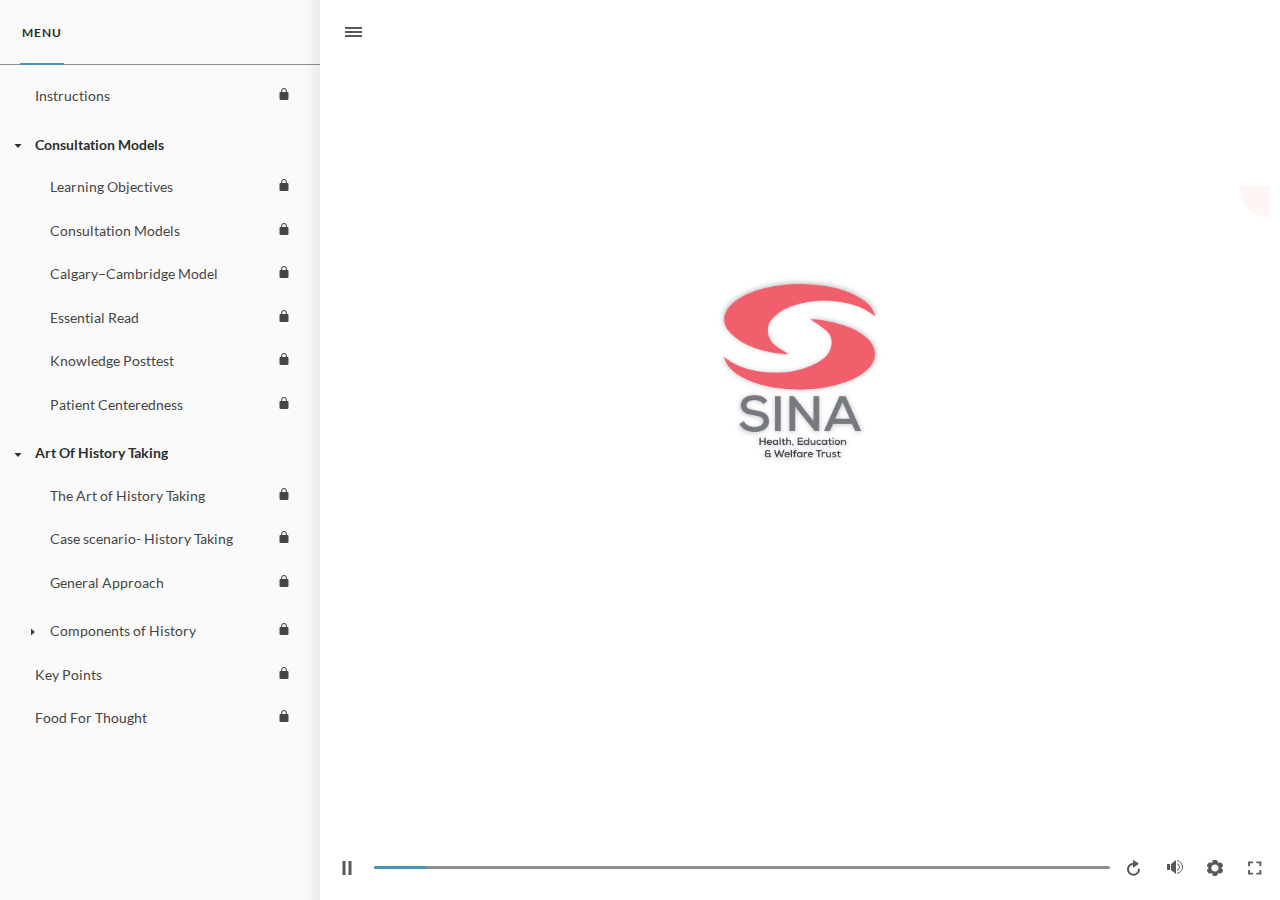
<file: index.html>
﻿<!doctype html>
<html lang="en-US">
<head>
  <meta charset="utf-8">
  <!-- Created using Storyline 360 - http://www.articulate.com  -->
  <!-- version: 3.80.30988.0 -->
  <title>CMHT-v32</title>
  <meta http-equiv="x-ua-compatible" content="IE=edge"/>
  <meta name="viewport" content="width=device-width,initial-scale=1,user-scalable=no,shrink-to-fit=no,minimal-ui"/>
  <meta name="apple-mobile-web-app-capable" content="yes"/>
  <style>
    html, body { height: 100%; padding: 0; margin: 0 }
    #app { height: 100%; width: 100%; }
  </style>

  <script>
    window.DS = {};
    window.globals = {
      DATA_PATH_BASE: '',
      HAS_FRAME: true,
      HAS_SLIDE: true,

      lmsPresent: false,
      tinCanPresent: false,
      cmi5Present: false,
      aoSupport: false,
      scale: 'noscale',
      captureRc: false,
      browserSize: 'optimal',
      bgColor: '#FFFFFF',
      features: 'ConnectionMessages,DropIn1,DropIn2,DropIn3,DropIn4,DropIn5,FullScreenToggle,HyperlinkHoverStateFix,LayerPresentAsDialog,MultipleQuizTracking,UpdatedThemeEditor',
      themeName: 'unified',
      preloaderColor: '#8C8C8C',
      suppressAnalytics: false,
      productChannel: 'stable',
      publishSource: 'storyline',
      aid: 'auth0|5c3ebf465839c91ac43ea7fc',
      cid: 'e83775f9-5c7d-4688-a97d-287b50490206',
      playerVersion: '3.80.30988.0',
      publishTimestamp: '2023-10-13T20:45:31.8470352Z',
      maxIosVideoElements: 10,
      connectionSettings: { message: 'You%20are%20offline.%20Trying%20to%20reconnect...', useDarkTheme: true, mode: 'disabled' },

      
      parseParams: function(qs) {
        if (window.globals.parsedParams != null) {
          return window.globals.parsedParams;
        }
        qs = (qs || window.location.search.substr(1)).split('+').join(' ');
        var params = {},
            tokens,
            re = /[?&]?([^=]+)=([^&]*)/g;

        while (tokens = re.exec(qs)) {
          params[decodeURIComponent(tokens[1]).trim()] =
            decodeURIComponent(tokens[2]).trim();
        }
        window.globals.parsedParams = params;
        return params;
      }

    };
  </script>
  <script>
    var isIe11 = ('ActiveXObject' in window || window.MSBlobBuilder != null)
      && window.msCrypto != null && !window.ActiveXObject;
    if (isIe11) {
      window.globals.unsupportedBrowser = true;
      document.write(atob('[base64]'));
    }
  </script>
  
  <script>window.THREE = { };</script>
  <script src='html5/lib/hls/hls.min.js' type=text/javascript></script>
</head>
<body style="background: #FFFFFF" class="cs-HTML theme-unified">
  <!-- 360 -->
  <script>!function(){var e,i=/iPhone/i,o=/iPod/i,n=/iPad/i,t=/\biOS-universal(?:.+)Mac\b/i,r=/\bAndroid(?:.+)Mobile\b/i,a=/Android/i,d=/(?:SD4930UR|\bSilk(?:.+)Mobile\b)/i,p=/Silk/i,l=/Windows Phone/i,u=/\bWindows(?:.+)ARM\b/i,b=/BlackBerry/i,s=/BB10/i,c=/Opera Mini/i,f=/\b(CriOS|Chrome)(?:.+)Mobile/i,h=/Mobile(?:.+)Firefox\b/i,v=function(e){return void 0!==e&&"MacIntel"===e.platform&&"number"==typeof e.maxTouchPoints&&e.maxTouchPoints>1&&"undefined"==typeof MSStream};e=function(e){var m={userAgent:"",platform:"",maxTouchPoints:0};e||"undefined"==typeof navigator?"string"==typeof e?m.userAgent=e:e&&e.userAgent&&(m={userAgent:e.userAgent,platform:e.platform,maxTouchPoints:e.maxTouchPoints||0}):m={userAgent:navigator.userAgent,platform:navigator.platform,maxTouchPoints:navigator.maxTouchPoints||0};var g=m.userAgent,y=g.split("[FBAN");void 0!==y[1]&&(g=y[0]),void 0!==(y=g.split("Twitter"))[1]&&(g=y[0]);var A=function(e){return function(i){return i.test(e)}}(g),w={apple:{phone:A(i)&&!A(l),ipod:A(o),tablet:!A(i)&&(A(n)||v(m))&&!A(l),universal:A(t),device:(A(i)||A(o)||A(n)||A(t)||v(m))&&!A(l)},amazon:{phone:A(d),tablet:!A(d)&&A(p),device:A(d)||A(p)},android:{phone:!A(l)&&A(d)||!A(l)&&A(r),tablet:!A(l)&&!A(d)&&!A(r)&&(A(p)||A(a)),device:!A(l)&&(A(d)||A(p)||A(r)||A(a))||A(/\bokhttp\b/i)},windows:{phone:A(l),tablet:A(u),device:A(l)||A(u)},other:{blackberry:A(b),blackberry10:A(s),opera:A(c),firefox:A(h),chrome:A(f),device:A(b)||A(s)||A(c)||A(h)||A(f)},any:!1,phone:!1,tablet:!1};return w.any=w.apple.device||w.android.device||w.windows.device||w.other.device,w.phone=w.apple.phone||w.android.phone||w.windows.phone,w.tablet=w.apple.tablet||w.android.tablet||w.windows.tablet,w}(),"object"==typeof exports&&"undefined"!=typeof module?module.exports=e:"function"==typeof define&&define.amd?define((function(){return e})):this.isMobile=e}();
    window.isMobile.apple.tablet = window.isMobile.apple.tablet ||
      (navigator.platform === 'MacIntel' && navigator.maxTouchPoints > 1);
    window.isMobile.apple.device = window.isMobile.apple.device || window.isMobile.apple.tablet;
    window.isMobile.tablet = window.isMobile.tablet || window.isMobile.apple.tablet;
    window.isMobile.any = window.isMobile.any || window.isMobile.apple.tablet;
  </script>

  <div id="focus-sink" tabindex="-1"></div>

  <div id="preso"></div>
  <script>
    (function() {

      var classTypes = [ 'desktop', 'mobile', 'phone', 'tablet' ];

      var addDeviceClasses = function(prefix, testObj) {
        var curr, i;
        for (i = 0; i < classTypes.length; i++) {
          curr = classTypes[i];
          if (testObj[curr]) {
            document.body.classList.add(prefix + curr);
          }
        }
      };

      var params = window.globals.parseParams(),
          isDevicePreview = params.devicepreview === '1',
          isPhoneOverride = params.deviceType === 'phone' || (isDevicePreview && params.phone == '1'),
          isTabletOverride = (params.deviceType === 'tablet' || isDevicePreview) && !isPhoneOverride,
          isMobileOverride = isPhoneOverride || isTabletOverride;

      var deviceView = {
        desktop: !window.isMobile.any && !isMobileOverride,
        mobile: window.isMobile.any || isMobileOverride,
        phone: isPhoneOverride || (window.isMobile.phone && !isTabletOverride),
        tablet: isTabletOverride || window.isMobile.tablet
      };

      window.globals.deviceView = deviceView;
      window.isMobile.desktop = !window.isMobile.any;
      window.isMobile.mobile = window.isMobile.any;

      addDeviceClasses('view-', deviceView);

    })();
  </script>
  
  <script src='story_content/user.js' type=text/javascript></script>
  <div class="slide-loader"></div>

  <script>
    var doc = document, loader = doc.body.querySelector('.slide-loader'); [ 1, 2, 3 ].forEach(function(n) { var d = doc.createElement('div'); d.style.backgroundColor = window.globals.preloaderColor; d.classList.add('mobile-loader-dot'); d.classList.add('dot' + n); loader.appendChild(d); });
  </script>

  <div class="mobile-load-title-overlay" style="display: none">
    <div class="mobile-load-title">CMHT-v32</div>
  </div>

  <div class="mobile-chrome-warning"></div>

  
<style>
  .warn-connection-dialog {
    display: none;
    background: transparent;
    pointer-events: all;
    position: fixed;
    left: 0;
    top: 0;
    width: 100%;
    height: 100%;
    z-index: 999;
  }

  .warn-connection-content {
    pointer-events: all;
    border-radius: 4px;
    background: white;
    border: 1px solid #E7E7E7;
    color: #333333;
    box-shadow: 0 2px 4px rgba(0, 0, 0, 0.25);
    transition: all 150ms ease-out;
    position: absolute;
    white-space: nowrap;
  }

  .view-phone.is-landscape .warn-connection-content {
    left: 23px;
    bottom: 23px;
  }

  .view-tablet.is-landscape .warn-connection-content {
    left: 50%;
    top: 20px;
    transform: translateX(-50%);
  }

  .is-portrait .warn-connection-content {
    transform: translate(-50%, calc(-100% - 15px));
  }

  .warn-connection-content p {
    display: inline-block;
    margin: 0 8px 0 0;
    line-height: 33px;
    font-size: 11px;
  }

  .warn-connection-content svg {
    position: relative;
    vertical-align: middle;
    margin: 0 2px 2px 8px;
  }

  .view-desktop .warn-connection-content {
    left: 1.5em;
    bottom: 1.5em;
  }

  .view-desktop .warn-connection-content p {
    font-size: 1.1em;
  }

  .is-offline .warn-connection-dialog {
    display: block;
  }

  .is-offline .cs-panel * {
    pointer-events: none !important;
  }

  .is-offline .cs-panel {
    pointer-events: all !important;
  }

  .is-offline #nav-controls * {
    pointer-events: none !important;
  }

  .is-offline #nav-controls {
    pointer-events: all !important;
  }
</style>

<div class="warn-connection-dialog" role="alertdialog" aria-modal="true" tabindex="0" aria-labelledby="warn-connection-message">
  <div class="warn-connection-content">
    <svg width="17" height="15" viewBox="0 0 17 15" xmlns="http://www.w3.org/2000/svg">
      <path fill="#8F0000" stroke="white" d="M16.07,12.98 L15.88,12.23 L9.51,1.21 C8.97,0.26,7.6,0.26,7.06,1.21 L0.69,12.23 C0.15,13.16,0.81,14.36,1.91,14.36 H14.65 C15.47,14.36,16.05,13.7,16.07,12.98 Z"/>
      <path fill="white" stroke="white" d="M8.58,5.5 C8.35,5.28,8.5,5.35,8.21,5.32 C8.09,5.35,7.97,5.49,7.96,5.67 C7.97,5.79,7.98,5.92,7.98,6.04 L7.98,6.04 C7.99,6.17,8,6.31,8.01,6.43 L8.01,6.44 C8.03,6.92,8.06,7.41,8.09,7.9 L8.09,7.9 C8.12,8.39,8.14,8.88,8.17,9.37 C8.17,9.39,8.18,9.42,8.2,9.44 C8.23,9.46,8.25,9.47,8.28,9.47 C8.31,9.47,8.34,9.46,8.35,9.44 C8.37,9.43,8.38,9.4,8.39,9.35 L8.39,9.34 C8.39,9.24,8.4,9.15,8.4,9.05 L8.4,9.05 C8.41,8.96,8.41,8.86,8.42,8.75 C8.43,8.44,8.45,8.12,8.47,7.81 L8.47,7.81 C8.49,7.49,8.51,7.18,8.53,6.87 C8.55,6.46,8.56,6.05,8.59,5.64 L8.6,5.62 C8.6,5.57,8.59,5.53,8.58,5.5 L8.21,5.32 Z"/>
      <circle fill="white" stroke="white" cx="8.3" cy="11.35" r="0.3"/>
    </svg>
    <p id="warn-connection-message">You are offline. Trying to reconnect...</p>
  </div>
</div>

<script>
  (function() {
    window.DS.connection = {
      warningShown: false,
      assets: {},
      loadingAssetGroup: false,
      retryDelay: 500
    };

    var connectionSettings = window.globals.connectionSettings || {};

    // The `window.globals.features` variable must be set in `webpack.dev.config` when testing locally - it is not enough
    // to have it in the data - but it must be set there as well.
    var useConnectionMessages = window.AbortController != null &&
      window.location.protocol != 'file:' &&
      window.globals.features.indexOf('ConnectionMessages') != -1 &&
      connectionSettings.mode === 'normal';

    window.DS.connection.useConnectionMessages = useConnectionMessages;

    var assetCount = 0;
    var checkLoadedId;


    if (useConnectionMessages && connectionSettings != null) {
      var contentEl = document.querySelector('.warn-connection-content');
      var messageEl = contentEl.querySelector('p');

      if (connectionSettings.useDarkTheme) {
        contentEl.style.borderColor = '#BABBBA';
        contentEl.style.backgroundColor = '#282828';
        contentEl.style.color = '#FFFFFF';
      }

      if (connectionSettings.message != null) {
        messageEl.textContent = window.decodeURIComponent(connectionSettings.message);
      }
    }

    function checkAssetsReady() {
      for (var i in DS.connection.assets) {
        if (!DS.connection.assets[i].success) {
          return false;
        }
      }
      return true;
    }

    function stopAssetGroup() {
      if (!useConnectionMessages) { return; }

      assetCount = 0;

      DS.connection.oldAssetGroup = DS.connection.assets;
      DS.connection.assets = {};
      DS.connection.loadingAssetGroup = false;
      clearInterval(checkLoadedId);
    }

    function startAssetGroup() {
      if (!useConnectionMessages) { return; }
      var ticks = 0;
      clearInterval(checkLoadedId);
      checkLoadedId = setInterval(function() {
        var loaded = 0;
        if (assetCount === 0 && loaded === 0) {
          clearInterval(checkLoadedId);
          return;
        }

        for (var i in DS.connection.assets) {
          if (DS.connection.assets[i].success) {
            loaded++;
          }
        }

        if (assetCount === loaded && checkAssetsReady()) {
          for (var i in DS.connection.assets) {
            if (DS.connection.assets[i].action) {
              DS.connection.assets[i].action();
            }
          }
          hideWarning();
          stopAssetGroup();
        }
      }, 100)
    }

    function requiredAsset(url, action, retry, type) {
      if (!useConnectionMessages) { return; }
      if (DS.connection.assets[url]) { return; }

      DS.connection.assets[url] = {
        success: false, action: action, retry: retry, type: type
      };
      assetCount = Object.keys(DS.connection.assets).length;
      if (!DS.connection.loadingAssetGroup) {
        startAssetGroup();
      }
      DS.connection.loadingAssetGroup = true;
    }

    function assetLoaded(url) {
      if (!useConnectionMessages) { return; }
      if (DS.connection.assets[url]) {
        DS.connection.assets[url].success = true;
      }
    }

    function assetFailed(url) {
      if (!useConnectionMessages) { return; }
      if (!DS.connection.assets[url]) {
        if (/\.js$/.test(url) && url.indexOf('transcripts') === -1) {
          setTimeout(function() {
            if (DS.connection.lastSlideLoaded != null) {
              DS.connection.lastSlideLoaded();
            }
          }, DS.connection.retryDelay);
        }
        return;
      }
      if (!DS.connection.warningShown) { showWarning(); }
      if (DS.connection.assets[url].retry) {
        setTimeout(function() {
          if (!DS.connection.assets[url].success) {
            DS.connection.assets[url].retry()
          }
        }, DS.connection.retryDelay);
      }
    }

    function hideWarning() {
      document.body.classList.remove('is-offline');
      DS.connection.warningShown = false;
      enableKeys();
    }
    DS.connection.hideWarning = hideWarning

    function showWarning(btn) {
      document.body.classList.add('is-offline')
      DS.connection.warningShown = true;
      updateWarningPosition();
      disableKeys();
    }

    function updateWarningPosition() {
      if (!DS.connection.warningShown) {
        return;
      }

      var isPortrait = document.body.classList.contains('is-portrait');
      var warningEl = document.querySelector('.warn-connection-content');

      if (isPortrait) {
        var slide = document.querySelector('.primary-slide');
        var slideRect = slide.getBoundingClientRect();

        warningEl.style.top = `${slideRect.top}px`
        warningEl.style.left = `${slideRect.left + slideRect.width / 2}px`
      } else {
        warningEl.style.top = null;
        warningEl.style.left = null;
      }

      window.requestAnimationFrame(updateWarningPosition);
    }

    function onDisableKeyDown(e) {
      e.preventDefault();
      e.stopImmediatePropagation();
    }

    function onDisableKeyUp(e) {
      e.preventDefault();
      e.stopImmediatePropagation();
    }

    var accStyle = document.createElement('style');
    var warnDialogEl = document.querySelector('.warn-connection-dialog');

    function disableKeys() {
      if (DS.views.nsStack.length === 1) {
        DS.views.nsStack[0].tabReachable = false
        DS.views.nsStack[0].updateTabIndex(true, true);
      }

      accStyle.innerHTML = '.acc-shadow-dom { display: none; }';
      document.body.appendChild(accStyle);

      warnDialogEl.parentNode.append(warnDialogEl);
      warnDialogEl.focus();
    }

    function enableKeys() {
      document.body.removeChild(accStyle);
      if (DS.views.nsStack.length === 1 && DS.views.nsStack[0].name === '_frame') {
        DS.views.nsStack[0].tabReachable = true;
        DS.views.nsStack[0].updateTabIndex();
      }
    }

    // these will all be noops if the feature flag isn't set in
    // the data and `window.globals.features`
    DS.connection.requiredAsset = requiredAsset;
    DS.connection.assetLoaded = assetLoaded;
    DS.connection.assetFailed = assetFailed;
    DS.connection.stopAssetGroup = stopAssetGroup;
    DS.connection.startAssetGroup = startAssetGroup;
  })();
</script>


  <script>
    
    if (window.autoSpider && window.vInterfaceObject) {
      document.querySelector('.mobile-load-title-overlay').style.display = 'none';
    }
  </script>

  

  <link rel="stylesheet" href="html5/data/css/output.min.css" data-noprefix/>
</body>
<script src="html5/lib/scripts/bootstrapper.min.js"></script>
</html>
</file>
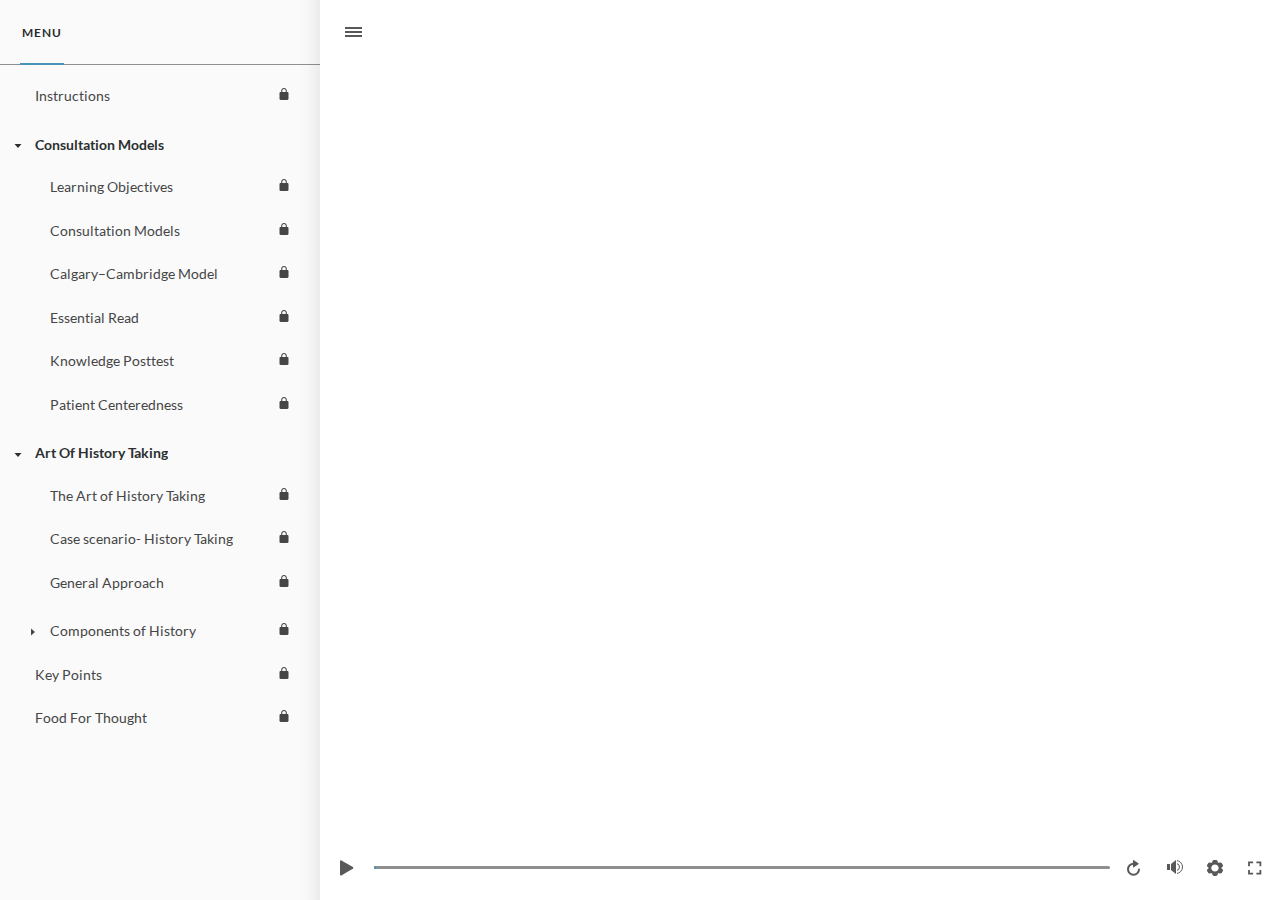
<file: index_lms.html>
<!doctype html>
<html lang="en-US">
<head>
  <meta charset="utf-8">
  <!-- Created using Storyline 360 - http://www.articulate.com  -->
  <!-- version: 3.80.30988.0 -->
  <title>CMHT-v32</title>
  <meta http-equiv="x-ua-compatible" content="IE=edge"/>
  <meta name="viewport" content="width=device-width,initial-scale=1,user-scalable=no,shrink-to-fit=no,minimal-ui"/>
  <meta name="apple-mobile-web-app-capable" content="yes"/>
  <style>
    html, body { height: 100%; padding: 0; margin: 0 }
    #app { height: 100%; width: 100%; }
  </style>

  <script>
    window.DS = {};
    window.globals = {
      DATA_PATH_BASE: '',
      HAS_FRAME: true,
      HAS_SLIDE: true,

      lmsPresent: true,
      tinCanPresent: false,
      cmi5Present: false,
      aoSupport: false,
      scale: 'noscale',
      captureRc: false,
      browserSize: 'optimal',
      bgColor: '#FFFFFF',
      features: 'ConnectionMessages,DropIn1,DropIn2,DropIn3,DropIn4,DropIn5,FullScreenToggle,HyperlinkHoverStateFix,LayerPresentAsDialog,MultipleQuizTracking,UpdatedThemeEditor',
      themeName: 'unified',
      preloaderColor: '#8C8C8C',
      suppressAnalytics: false,
      productChannel: 'stable',
      publishSource: 'storyline',
      aid: 'auth0|5c3ebf465839c91ac43ea7fc',
      cid: 'e83775f9-5c7d-4688-a97d-287b50490206',
      playerVersion: '3.80.30988.0',
      publishTimestamp: '2023-10-13T20:45:31.9102561Z',
      maxIosVideoElements: 10,
      connectionSettings: { message: 'You%20are%20offline.%20Trying%20to%20reconnect...', useDarkTheme: true, mode: 'disabled' },

      
      parseParams: function(qs) {
        if (window.globals.parsedParams != null) {
          return window.globals.parsedParams;
        }
        qs = (qs || window.location.search.substr(1)).split('+').join(' ');
        var params = {},
            tokens,
            re = /[?&]?([^=]+)=([^&]*)/g;

        while (tokens = re.exec(qs)) {
          params[decodeURIComponent(tokens[1]).trim()] =
            decodeURIComponent(tokens[2]).trim();
        }
        window.globals.parsedParams = params;
        return params;
      }

    };
  </script>
  <script>
    var isIe11 = ('ActiveXObject' in window || window.MSBlobBuilder != null)
      && window.msCrypto != null && !window.ActiveXObject;
    if (isIe11) {
      window.globals.unsupportedBrowser = true;
      document.write(atob('[base64]'));
    }
  </script>
  <script src="lms/scormdriver.js" charset="utf-8"></script>
  <script>window.THREE = { };</script>
  <script src='html5/lib/hls/hls.min.js' type=text/javascript></script>
</head>
<body style="background: #FFFFFF" class="cs-HTML theme-unified">
  <!-- 360 -->
  <script>!function(){var e,i=/iPhone/i,o=/iPod/i,n=/iPad/i,t=/\biOS-universal(?:.+)Mac\b/i,r=/\bAndroid(?:.+)Mobile\b/i,a=/Android/i,d=/(?:SD4930UR|\bSilk(?:.+)Mobile\b)/i,p=/Silk/i,l=/Windows Phone/i,u=/\bWindows(?:.+)ARM\b/i,b=/BlackBerry/i,s=/BB10/i,c=/Opera Mini/i,f=/\b(CriOS|Chrome)(?:.+)Mobile/i,h=/Mobile(?:.+)Firefox\b/i,v=function(e){return void 0!==e&&"MacIntel"===e.platform&&"number"==typeof e.maxTouchPoints&&e.maxTouchPoints>1&&"undefined"==typeof MSStream};e=function(e){var m={userAgent:"",platform:"",maxTouchPoints:0};e||"undefined"==typeof navigator?"string"==typeof e?m.userAgent=e:e&&e.userAgent&&(m={userAgent:e.userAgent,platform:e.platform,maxTouchPoints:e.maxTouchPoints||0}):m={userAgent:navigator.userAgent,platform:navigator.platform,maxTouchPoints:navigator.maxTouchPoints||0};var g=m.userAgent,y=g.split("[FBAN");void 0!==y[1]&&(g=y[0]),void 0!==(y=g.split("Twitter"))[1]&&(g=y[0]);var A=function(e){return function(i){return i.test(e)}}(g),w={apple:{phone:A(i)&&!A(l),ipod:A(o),tablet:!A(i)&&(A(n)||v(m))&&!A(l),universal:A(t),device:(A(i)||A(o)||A(n)||A(t)||v(m))&&!A(l)},amazon:{phone:A(d),tablet:!A(d)&&A(p),device:A(d)||A(p)},android:{phone:!A(l)&&A(d)||!A(l)&&A(r),tablet:!A(l)&&!A(d)&&!A(r)&&(A(p)||A(a)),device:!A(l)&&(A(d)||A(p)||A(r)||A(a))||A(/\bokhttp\b/i)},windows:{phone:A(l),tablet:A(u),device:A(l)||A(u)},other:{blackberry:A(b),blackberry10:A(s),opera:A(c),firefox:A(h),chrome:A(f),device:A(b)||A(s)||A(c)||A(h)||A(f)},any:!1,phone:!1,tablet:!1};return w.any=w.apple.device||w.android.device||w.windows.device||w.other.device,w.phone=w.apple.phone||w.android.phone||w.windows.phone,w.tablet=w.apple.tablet||w.android.tablet||w.windows.tablet,w}(),"object"==typeof exports&&"undefined"!=typeof module?module.exports=e:"function"==typeof define&&define.amd?define((function(){return e})):this.isMobile=e}();
    window.isMobile.apple.tablet = window.isMobile.apple.tablet ||
      (navigator.platform === 'MacIntel' && navigator.maxTouchPoints > 1);
    window.isMobile.apple.device = window.isMobile.apple.device || window.isMobile.apple.tablet;
    window.isMobile.tablet = window.isMobile.tablet || window.isMobile.apple.tablet;
    window.isMobile.any = window.isMobile.any || window.isMobile.apple.tablet;
  </script>

  <div id="focus-sink" tabindex="-1"></div>

  <div id="preso"></div>
  <script>
    (function() {

      var classTypes = [ 'desktop', 'mobile', 'phone', 'tablet' ];

      var addDeviceClasses = function(prefix, testObj) {
        var curr, i;
        for (i = 0; i < classTypes.length; i++) {
          curr = classTypes[i];
          if (testObj[curr]) {
            document.body.classList.add(prefix + curr);
          }
        }
      };

      var params = window.globals.parseParams(),
          isDevicePreview = params.devicepreview === '1',
          isPhoneOverride = params.deviceType === 'phone' || (isDevicePreview && params.phone == '1'),
          isTabletOverride = (params.deviceType === 'tablet' || isDevicePreview) && !isPhoneOverride,
          isMobileOverride = isPhoneOverride || isTabletOverride;

      var deviceView = {
        desktop: !window.isMobile.any && !isMobileOverride,
        mobile: window.isMobile.any || isMobileOverride,
        phone: isPhoneOverride || (window.isMobile.phone && !isTabletOverride),
        tablet: isTabletOverride || window.isMobile.tablet
      };

      window.globals.deviceView = deviceView;
      window.isMobile.desktop = !window.isMobile.any;
      window.isMobile.mobile = window.isMobile.any;

      addDeviceClasses('view-', deviceView);

    })();
  </script>
  
  <script src='story_content/user.js' type=text/javascript></script>
  <div class="slide-loader"></div>

  <script>
    var doc = document, loader = doc.body.querySelector('.slide-loader'); [ 1, 2, 3 ].forEach(function(n) { var d = doc.createElement('div'); d.style.backgroundColor = window.globals.preloaderColor; d.classList.add('mobile-loader-dot'); d.classList.add('dot' + n); loader.appendChild(d); });
  </script>

  <div class="mobile-load-title-overlay" style="display: none">
    <div class="mobile-load-title">CMHT-v32</div>
  </div>

  <div class="mobile-chrome-warning"></div>

  
<style>
  .warn-connection-dialog {
    display: none;
    background: transparent;
    pointer-events: all;
    position: fixed;
    left: 0;
    top: 0;
    width: 100%;
    height: 100%;
    z-index: 999;
  }

  .warn-connection-content {
    pointer-events: all;
    border-radius: 4px;
    background: white;
    border: 1px solid #E7E7E7;
    color: #333333;
    box-shadow: 0 2px 4px rgba(0, 0, 0, 0.25);
    transition: all 150ms ease-out;
    position: absolute;
    white-space: nowrap;
  }

  .view-phone.is-landscape .warn-connection-content {
    left: 23px;
    bottom: 23px;
  }

  .view-tablet.is-landscape .warn-connection-content {
    left: 50%;
    top: 20px;
    transform: translateX(-50%);
  }

  .is-portrait .warn-connection-content {
    transform: translate(-50%, calc(-100% - 15px));
  }

  .warn-connection-content p {
    display: inline-block;
    margin: 0 8px 0 0;
    line-height: 33px;
    font-size: 11px;
  }

  .warn-connection-content svg {
    position: relative;
    vertical-align: middle;
    margin: 0 2px 2px 8px;
  }

  .view-desktop .warn-connection-content {
    left: 1.5em;
    bottom: 1.5em;
  }

  .view-desktop .warn-connection-content p {
    font-size: 1.1em;
  }

  .is-offline .warn-connection-dialog {
    display: block;
  }

  .is-offline .cs-panel * {
    pointer-events: none !important;
  }

  .is-offline .cs-panel {
    pointer-events: all !important;
  }

  .is-offline #nav-controls * {
    pointer-events: none !important;
  }

  .is-offline #nav-controls {
    pointer-events: all !important;
  }
</style>

<div class="warn-connection-dialog" role="alertdialog" aria-modal="true" tabindex="0" aria-labelledby="warn-connection-message">
  <div class="warn-connection-content">
    <svg width="17" height="15" viewBox="0 0 17 15" xmlns="http://www.w3.org/2000/svg">
      <path fill="#8F0000" stroke="white" d="M16.07,12.98 L15.88,12.23 L9.51,1.21 C8.97,0.26,7.6,0.26,7.06,1.21 L0.69,12.23 C0.15,13.16,0.81,14.36,1.91,14.36 H14.65 C15.47,14.36,16.05,13.7,16.07,12.98 Z"/>
      <path fill="white" stroke="white" d="M8.58,5.5 C8.35,5.28,8.5,5.35,8.21,5.32 C8.09,5.35,7.97,5.49,7.96,5.67 C7.97,5.79,7.98,5.92,7.98,6.04 L7.98,6.04 C7.99,6.17,8,6.31,8.01,6.43 L8.01,6.44 C8.03,6.92,8.06,7.41,8.09,7.9 L8.09,7.9 C8.12,8.39,8.14,8.88,8.17,9.37 C8.17,9.39,8.18,9.42,8.2,9.44 C8.23,9.46,8.25,9.47,8.28,9.47 C8.31,9.47,8.34,9.46,8.35,9.44 C8.37,9.43,8.38,9.4,8.39,9.35 L8.39,9.34 C8.39,9.24,8.4,9.15,8.4,9.05 L8.4,9.05 C8.41,8.96,8.41,8.86,8.42,8.75 C8.43,8.44,8.45,8.12,8.47,7.81 L8.47,7.81 C8.49,7.49,8.51,7.18,8.53,6.87 C8.55,6.46,8.56,6.05,8.59,5.64 L8.6,5.62 C8.6,5.57,8.59,5.53,8.58,5.5 L8.21,5.32 Z"/>
      <circle fill="white" stroke="white" cx="8.3" cy="11.35" r="0.3"/>
    </svg>
    <p id="warn-connection-message">You are offline. Trying to reconnect...</p>
  </div>
</div>

<script>
  (function() {
    window.DS.connection = {
      warningShown: false,
      assets: {},
      loadingAssetGroup: false,
      retryDelay: 500
    };

    var connectionSettings = window.globals.connectionSettings || {};

    // The `window.globals.features` variable must be set in `webpack.dev.config` when testing locally - it is not enough
    // to have it in the data - but it must be set there as well.
    var useConnectionMessages = window.AbortController != null &&
      window.location.protocol != 'file:' &&
      window.globals.features.indexOf('ConnectionMessages') != -1 &&
      connectionSettings.mode === 'normal';

    window.DS.connection.useConnectionMessages = useConnectionMessages;

    var assetCount = 0;
    var checkLoadedId;


    if (useConnectionMessages && connectionSettings != null) {
      var contentEl = document.querySelector('.warn-connection-content');
      var messageEl = contentEl.querySelector('p');

      if (connectionSettings.useDarkTheme) {
        contentEl.style.borderColor = '#BABBBA';
        contentEl.style.backgroundColor = '#282828';
        contentEl.style.color = '#FFFFFF';
      }

      if (connectionSettings.message != null) {
        messageEl.textContent = window.decodeURIComponent(connectionSettings.message);
      }
    }

    function checkAssetsReady() {
      for (var i in DS.connection.assets) {
        if (!DS.connection.assets[i].success) {
          return false;
        }
      }
      return true;
    }

    function stopAssetGroup() {
      if (!useConnectionMessages) { return; }

      assetCount = 0;

      DS.connection.oldAssetGroup = DS.connection.assets;
      DS.connection.assets = {};
      DS.connection.loadingAssetGroup = false;
      clearInterval(checkLoadedId);
    }

    function startAssetGroup() {
      if (!useConnectionMessages) { return; }
      var ticks = 0;
      clearInterval(checkLoadedId);
      checkLoadedId = setInterval(function() {
        var loaded = 0;
        if (assetCount === 0 && loaded === 0) {
          clearInterval(checkLoadedId);
          return;
        }

        for (var i in DS.connection.assets) {
          if (DS.connection.assets[i].success) {
            loaded++;
          }
        }

        if (assetCount === loaded && checkAssetsReady()) {
          for (var i in DS.connection.assets) {
            if (DS.connection.assets[i].action) {
              DS.connection.assets[i].action();
            }
          }
          hideWarning();
          stopAssetGroup();
        }
      }, 100)
    }

    function requiredAsset(url, action, retry, type) {
      if (!useConnectionMessages) { return; }
      if (DS.connection.assets[url]) { return; }

      DS.connection.assets[url] = {
        success: false, action: action, retry: retry, type: type
      };
      assetCount = Object.keys(DS.connection.assets).length;
      if (!DS.connection.loadingAssetGroup) {
        startAssetGroup();
      }
      DS.connection.loadingAssetGroup = true;
    }

    function assetLoaded(url) {
      if (!useConnectionMessages) { return; }
      if (DS.connection.assets[url]) {
        DS.connection.assets[url].success = true;
      }
    }

    function assetFailed(url) {
      if (!useConnectionMessages) { return; }
      if (!DS.connection.assets[url]) {
        if (/\.js$/.test(url) && url.indexOf('transcripts') === -1) {
          setTimeout(function() {
            if (DS.connection.lastSlideLoaded != null) {
              DS.connection.lastSlideLoaded();
            }
          }, DS.connection.retryDelay);
        }
        return;
      }
      if (!DS.connection.warningShown) { showWarning(); }
      if (DS.connection.assets[url].retry) {
        setTimeout(function() {
          if (!DS.connection.assets[url].success) {
            DS.connection.assets[url].retry()
          }
        }, DS.connection.retryDelay);
      }
    }

    function hideWarning() {
      document.body.classList.remove('is-offline');
      DS.connection.warningShown = false;
      enableKeys();
    }
    DS.connection.hideWarning = hideWarning

    function showWarning(btn) {
      document.body.classList.add('is-offline')
      DS.connection.warningShown = true;
      updateWarningPosition();
      disableKeys();
    }

    function updateWarningPosition() {
      if (!DS.connection.warningShown) {
        return;
      }

      var isPortrait = document.body.classList.contains('is-portrait');
      var warningEl = document.querySelector('.warn-connection-content');

      if (isPortrait) {
        var slide = document.querySelector('.primary-slide');
        var slideRect = slide.getBoundingClientRect();

        warningEl.style.top = `${slideRect.top}px`
        warningEl.style.left = `${slideRect.left + slideRect.width / 2}px`
      } else {
        warningEl.style.top = null;
        warningEl.style.left = null;
      }

      window.requestAnimationFrame(updateWarningPosition);
    }

    function onDisableKeyDown(e) {
      e.preventDefault();
      e.stopImmediatePropagation();
    }

    function onDisableKeyUp(e) {
      e.preventDefault();
      e.stopImmediatePropagation();
    }

    var accStyle = document.createElement('style');
    var warnDialogEl = document.querySelector('.warn-connection-dialog');

    function disableKeys() {
      if (DS.views.nsStack.length === 1) {
        DS.views.nsStack[0].tabReachable = false
        DS.views.nsStack[0].updateTabIndex(true, true);
      }

      accStyle.innerHTML = '.acc-shadow-dom { display: none; }';
      document.body.appendChild(accStyle);

      warnDialogEl.parentNode.append(warnDialogEl);
      warnDialogEl.focus();
    }

    function enableKeys() {
      document.body.removeChild(accStyle);
      if (DS.views.nsStack.length === 1 && DS.views.nsStack[0].name === '_frame') {
        DS.views.nsStack[0].tabReachable = true;
        DS.views.nsStack[0].updateTabIndex();
      }
    }

    // these will all be noops if the feature flag isn't set in
    // the data and `window.globals.features`
    DS.connection.requiredAsset = requiredAsset;
    DS.connection.assetLoaded = assetLoaded;
    DS.connection.assetFailed = assetFailed;
    DS.connection.stopAssetGroup = stopAssetGroup;
    DS.connection.startAssetGroup = startAssetGroup;
  })();
</script>


  <script>
    
    if (window.autoSpider && window.vInterfaceObject) {
      document.querySelector('.mobile-load-title-overlay').style.display = 'none';
    }
  </script>

  

  <link rel="stylesheet" href="html5/data/css/output.min.css" data-noprefix/>
</body>
<script src="html5/lib/scripts/bootstrapper.min.js"></script>
</html>
</file>
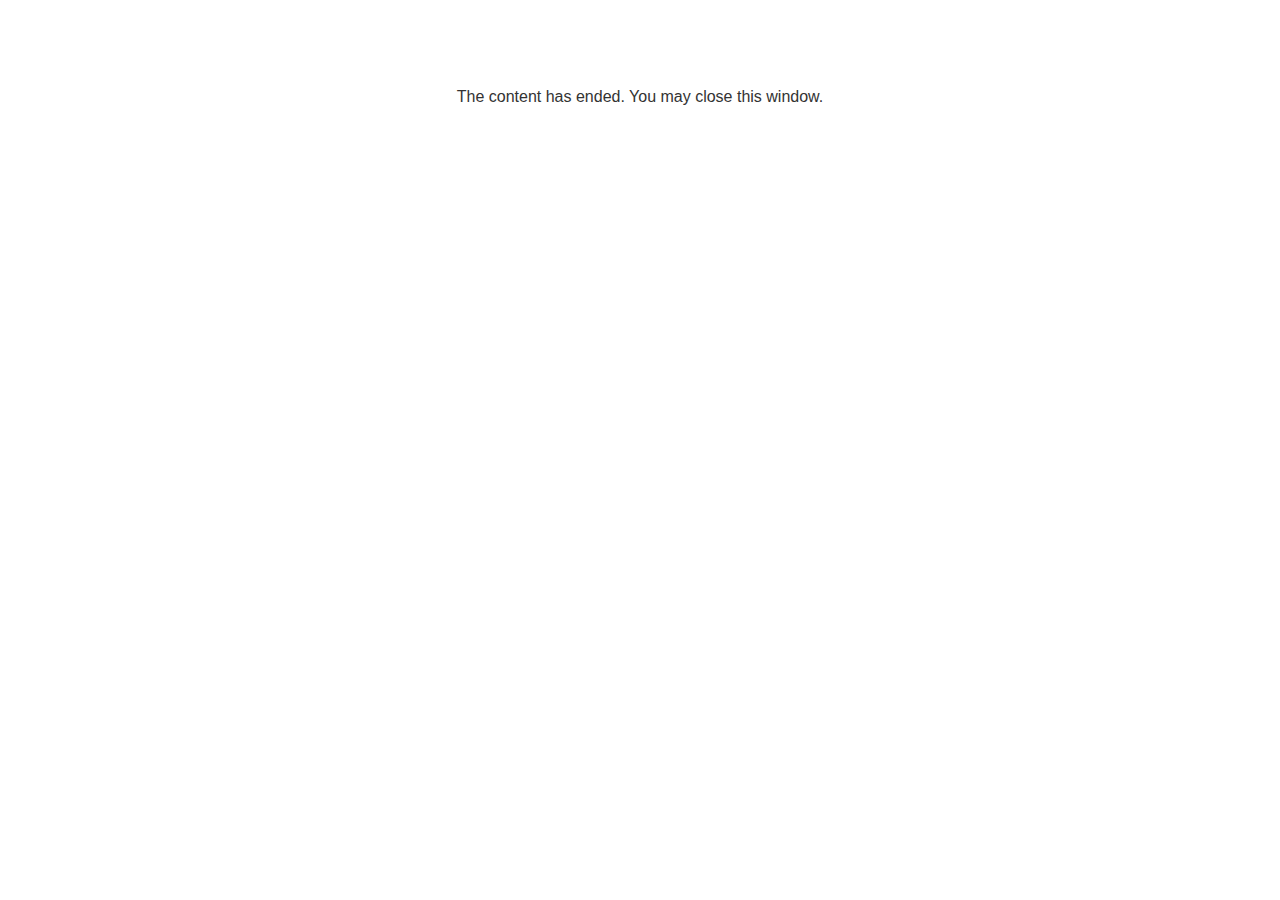
<file: lms/goodbye.html>
<!doctype html>
<html>
<body style="background-color: #ffffff;">

<p role="alert" style="color: #333333;font-family: Lato, articulate, tahoma, arial;font-size: medium;text-align: center;">
<br><br><br><br>
The content has ended. You may close this window.
</p>

</body>
</html>
</file>
